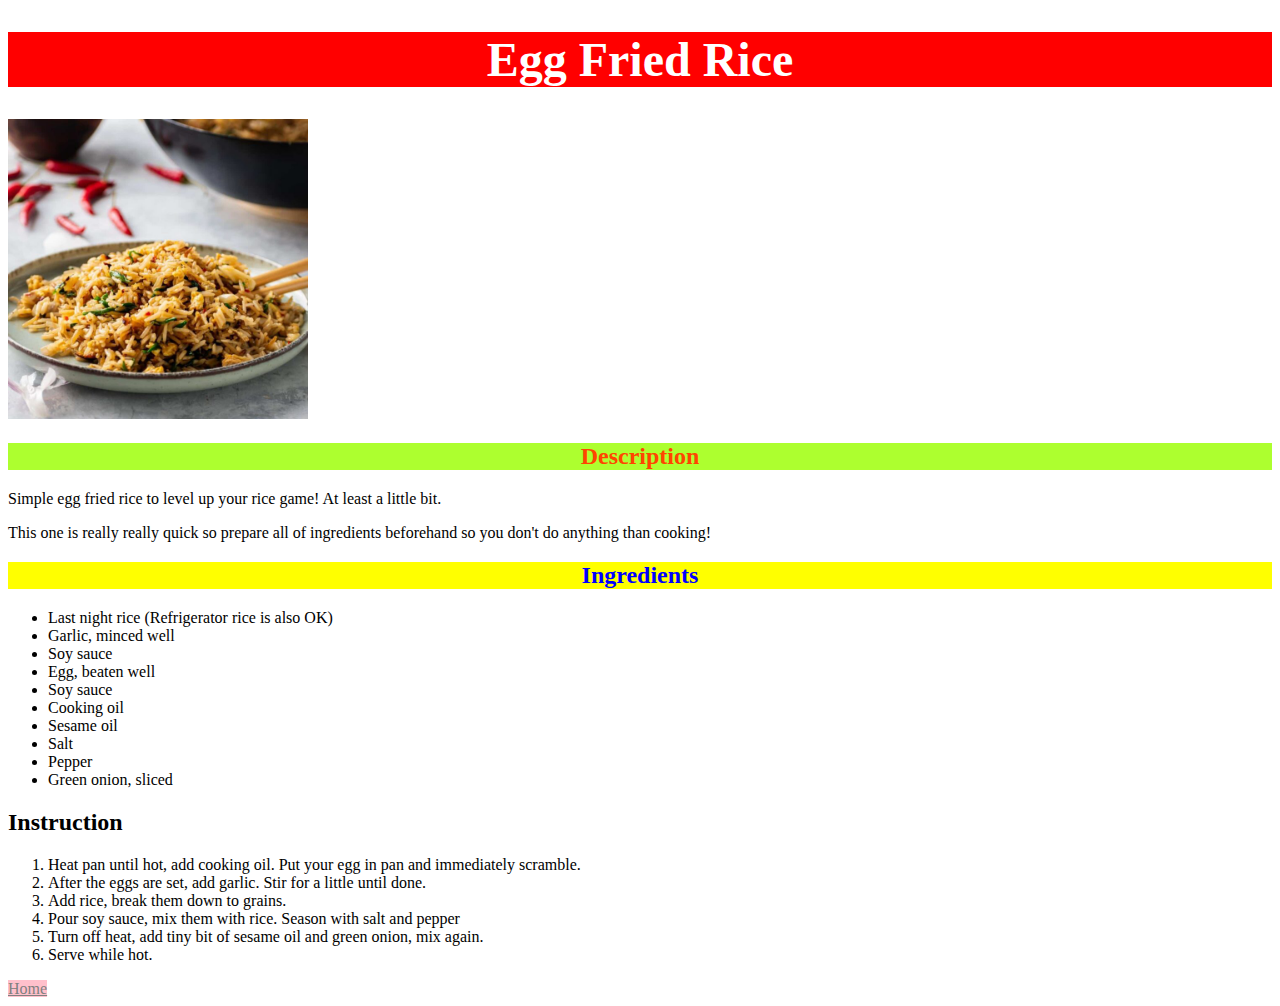
<file: recipes/egg-fried-rice.html>
<!DOCTYPE html>
<html lang="en">
<head>
    <meta charset="UTF-8">
    <title>Egg and Fried Rice</title>
    <link rel="stylesheet" href="../styles.css">
</head>
<body>
    <h1 class="header">Egg Fried Rice</h1>
    <img src="../images/egg-fried-rice.jpg" alt="Egg Fried Rice" class="image">
    <h2 id="description">Description</h2>
    <p>Simple egg fried rice to level up your rice game! At least a little bit.</p>
    <p>This one is really really quick so prepare all of ingredients beforehand so you don't do anything than cooking!</p>
    <h2 id="ingredients">Ingredients</h2>
    <ul>
        <li>Last night rice (Refrigerator rice is also OK)</li>
        <li>Garlic, minced well</li>
        <li>Soy sauce</li>
        <li>Egg, beaten well</li>
        <li>Soy sauce</li>
        <li>Cooking oil</li>
        <li>Sesame oil</li>
        <li>Salt</li>
        <li>Pepper</li>
        <li>Green onion, sliced</li>
    </ul>
    <h2>Instruction</h2>
    <ol>
        <li>Heat pan until hot, add cooking oil. Put your egg in pan and immediately scramble.</li>
        <li>After the eggs are set, add garlic. Stir for a little until done.</li>
        <li>Add rice, break them down to grains.</li>
        <li>Pour soy sauce, mix them with rice. Season with salt and pepper</li>
        <li>Turn off heat, add tiny bit of sesame oil and green onion, mix again.</li>
        <li>Serve while hot.</li>
    </ol>
    <a href="../index.html" class="home-btn">Home</a>
</body>
</html>
</file>
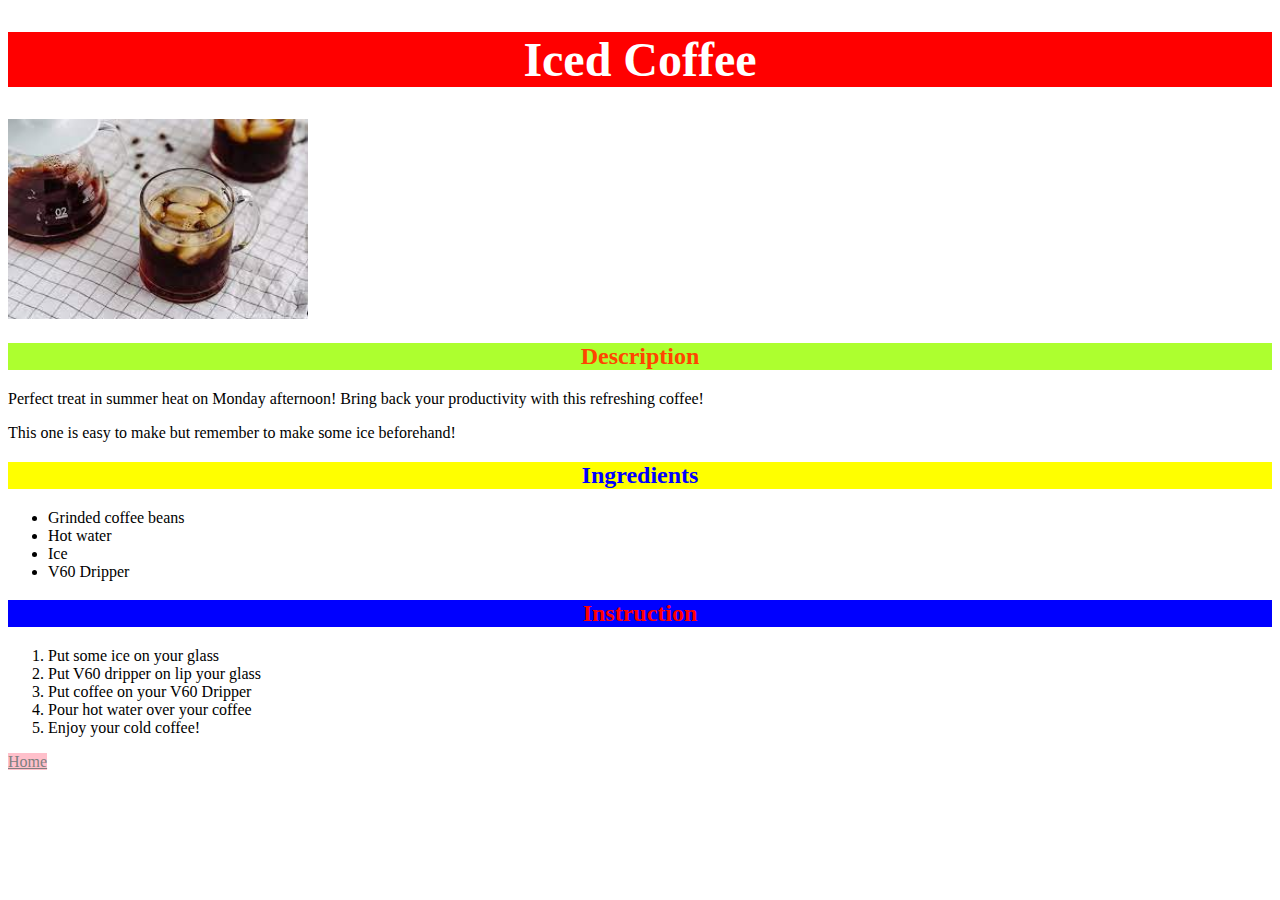
<file: recipes/iced-coffee.html>
<!DOCTYPE html>
<html lang="en">
<head>
    <meta charset="UTF-8">
    <title>Iced Coffee</title>
    <link rel="stylesheet" href="../styles.css">
</head>
<body>
    <h1 class="header">Iced Coffee</h1>
    <img src="../images/iced-coffee.jpg" alt="Iced Coffee" class="image">
    <h2 id="description">Description</h2>
    <p>Perfect treat in summer heat on Monday afternoon! Bring back your productivity with this refreshing coffee!</p>
    <p>This one is easy to make but remember to make some ice beforehand!</p>
    <h2 id="ingredients">Ingredients</h2>
    <ul>
        <li>Grinded coffee beans</li>
        <li>Hot water</li>
        <li>Ice</li>
        <li>V60 Dripper</li>
    </ul>
    <h2 id="instruction">Instruction</h2>
    <ol>
        <li>Put some ice on your glass</li>
        <li>Put V60 dripper on lip your glass</li>
        <li>Put coffee on your V60 Dripper</li>
        <li>Pour hot water over your coffee</li>
        <li>Enjoy your cold coffee!</li>
    </ol>
    <a href="../index.html" class="home-btn">Home</a>
</body>
</html>
</file>
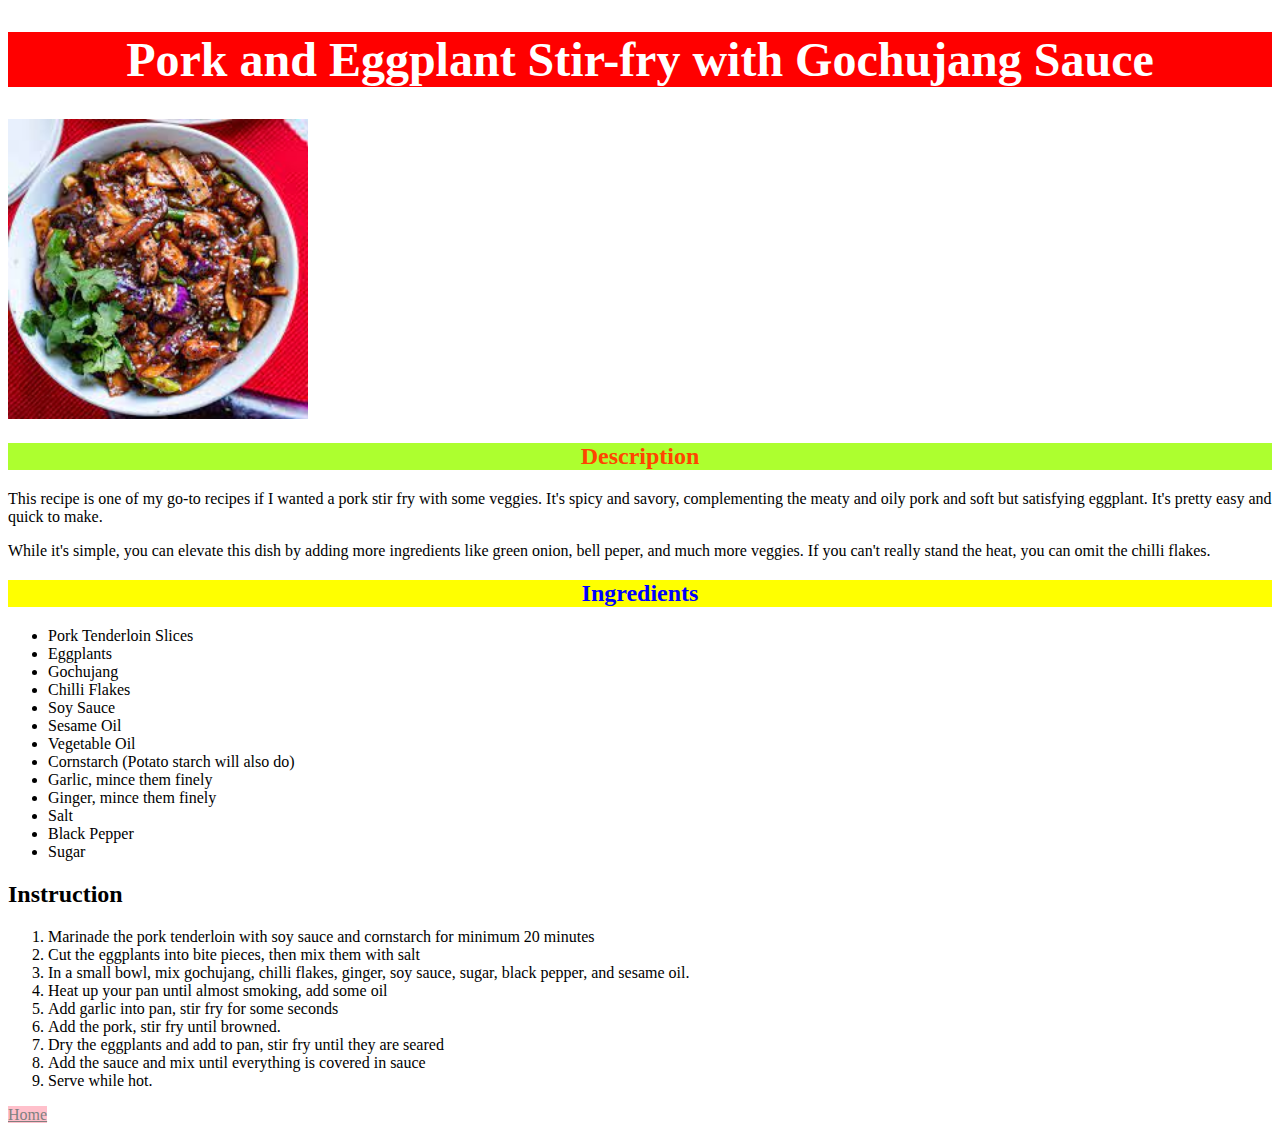
<file: recipes/pork-and-eggplant.html>
<!DOCTYPE html>
<html lang="en">
<head>
    <meta charset="UTF-8">
    <title>Pork and Eggplant Stir-fry with Gochujang Sauce</title>
    <link rel="stylesheet" href="../styles.css">
</head>
<body>
    <h1 class="header">Pork and Eggplant Stir-fry with Gochujang Sauce</h1>
    <img src="../images/pork-and-eggplant.jpg" alt="Pork and Eggplant" class="image">
    <h2 id="description">Description</h2>
    <p>This recipe is one of my go-to recipes if I wanted a pork stir fry with some veggies. It's spicy and savory, complementing the meaty and oily pork and soft but satisfying eggplant. It's pretty easy and quick to make.</p>
    <p>While it's simple, you can elevate this dish by adding more ingredients like green onion, bell peper, and much more veggies. If you can't really stand the heat, you can omit the chilli flakes.</p> 
    <h2 id="ingredients">Ingredients</h2>
    <ul>
        <li>Pork Tenderloin Slices</li>
        <li>Eggplants</li>
        <li>Gochujang</li>
        <li>Chilli Flakes</li>
        <li>Soy Sauce</li>
        <li>Sesame Oil</li>
        <li>Vegetable Oil</li>
        <li>Cornstarch (Potato starch will also do)</li>
        <li>Garlic, mince them finely</li>
        <li>Ginger, mince them finely</li>
        <li>Salt</li>
        <li>Black Pepper</li>
        <li>Sugar</li>
    </ul>
    <h2>Instruction</h2>
    <ol>
        <li>Marinade the pork tenderloin with soy sauce and cornstarch for minimum 20 minutes</li>
        <li>Cut the eggplants into bite pieces, then mix them with salt</li>
        <li>In a small bowl, mix gochujang, chilli flakes, ginger, soy sauce, sugar, black pepper, and sesame oil.</li>
        <li>Heat up your pan until almost smoking, add some oil</li>
        <li>Add garlic into pan, stir fry for some seconds</li>
        <li>Add the pork, stir fry until browned.</li>
        <li>Dry the eggplants and add to pan, stir fry until they are seared</li>
        <li>Add the sauce and mix until everything is covered in sauce</li>
        <li>Serve while hot.</li>
    </ol>
    <a href="../index.html" class="home-btn">Home</a>
</body>
</html>
</file>
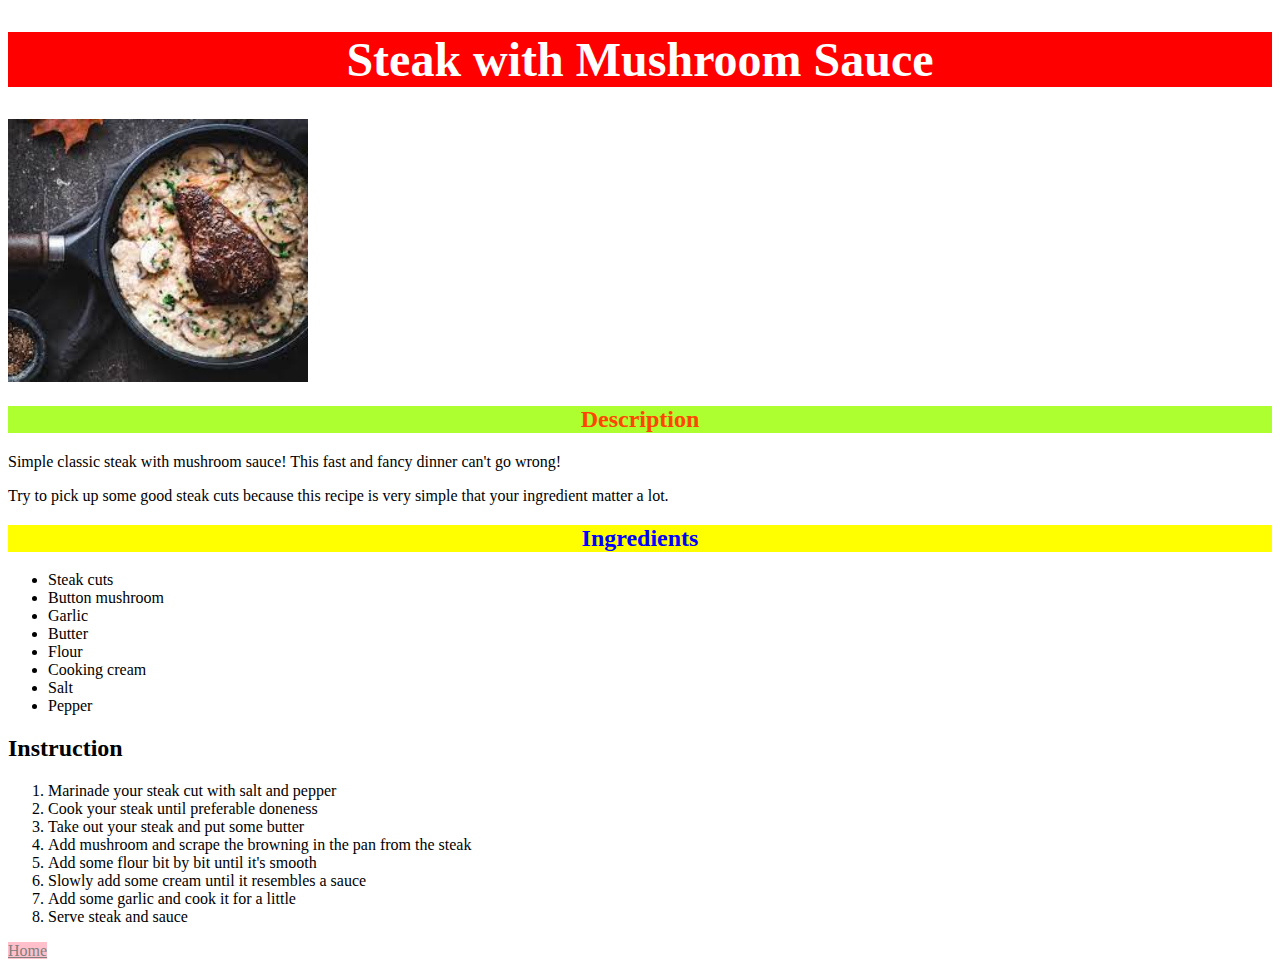
<file: recipes/steak-with-mushroom-sauce.html>
<!DOCTYPE html>
<html lang="en">
<head>
    <meta charset="UTF-8">
    <title>Steak with Mushroom Sauce</title>
    <link rel="stylesheet" href="../styles.css">
</head>
<body>
    <h1 class="header">Steak with Mushroom Sauce</h1>
    <img src="../images/steak-with-mushroom-sauce.jpeg" alt="Steak and Mushroom Sauce" class="image">
    <h2 id="description">Description</h2>
    <p>Simple classic steak with mushroom sauce! This fast and fancy dinner can't go wrong!</p>
    <p>Try to pick up some good steak cuts because this recipe is very simple that your ingredient matter a lot.</p>
    <h2 id="ingredients">Ingredients</h2>
    <ul>
        <li>Steak cuts</li>
        <li>Button mushroom</li>
        <li>Garlic</li>
        <li>Butter</li>
        <li>Flour</li>
        <li>Cooking cream</li>
        <li>Salt</li>
        <li>Pepper</li>
    </ul>
    <h2>Instruction</h2>
    <ol>
        <li>Marinade your steak cut with salt and pepper</li>
        <li>Cook your steak until preferable doneness</li>
        <li>Take out your steak and put some butter</li>
        <li>Add mushroom and scrape the browning in the pan from the steak</li>
        <li>Add some flour bit by bit until it's smooth</li>
        <li>Slowly add some cream until it resembles a sauce</li>
        <li>Add some garlic and cook it for a little</li>
        <li>Serve steak and sauce</li>
    </ol>
    <a href="../index.html" class="home-btn">Home</a>
</body>
</html>
</file>
<file: styles.css>
html {
    font-family: cursive;
}

.header, #description, #instruction, #ingredients {
    text-align: center;
    color: white;
    background-color: red;
    font-size: 48px;
    font-weight: bold;
}

#description, #instruction, #ingredients {
    font-size: 24px;
}

.image {
    width: 300px;
    height: auto;
}

.home-btn {
    background-color: pink;
    color: gray;
}

#description {
    color: orangered;
    background-color: greenyellow;
}

#ingredients {
    color: blue;
    background-color: yellow;
}

#instruction {
    color: red;
    background-color: blue;
}
</file>
